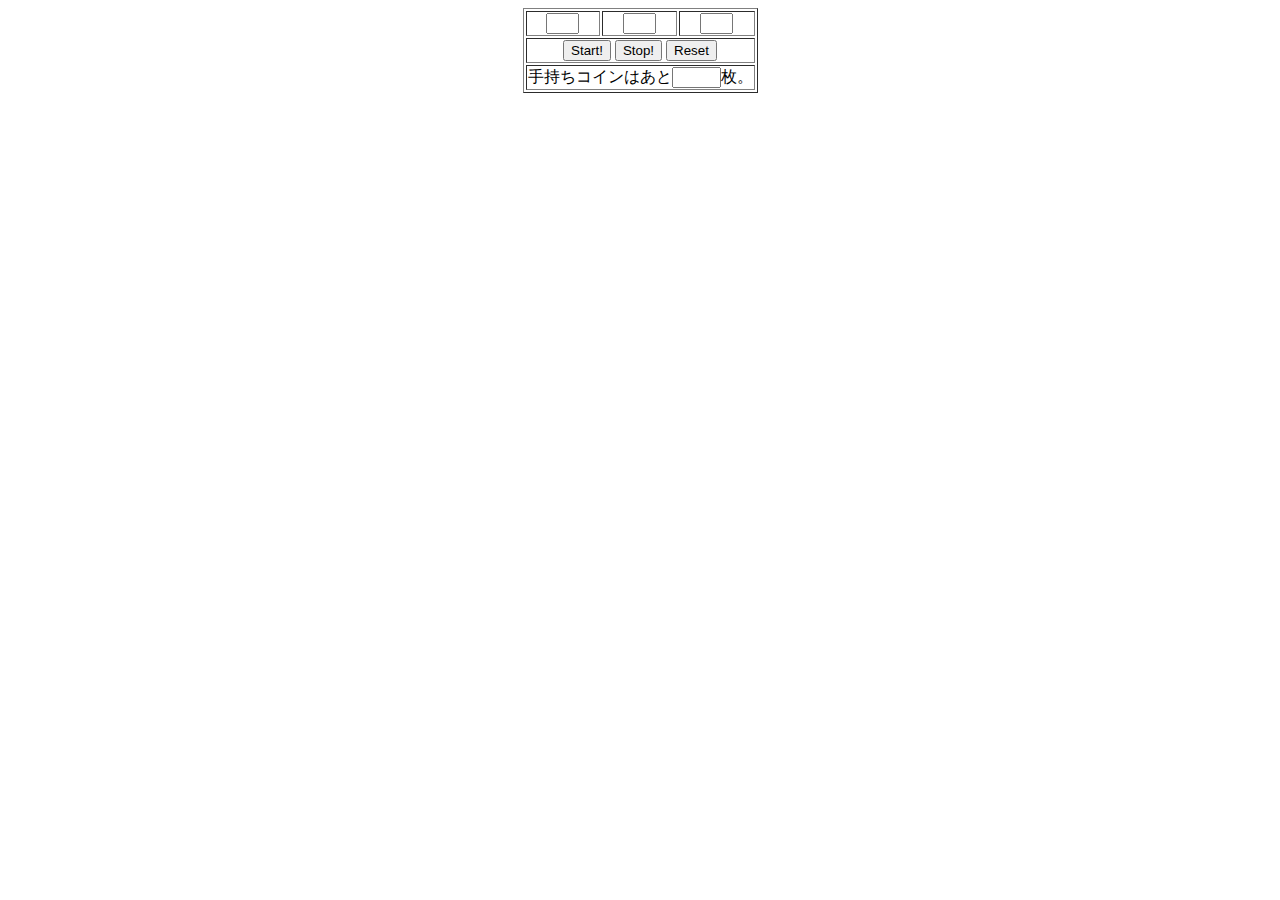
<file: 最終課題/b.index.html>
<html>
<head>
<script src="JS/js.sample.js"></script>
</head>

<body>

<div>
<table border="1" align="center"><form name="form1"><tr>
<td align="center"><input type="text" size="1" name="text1"></td>
<td align="center"><input type="text" size="1" name="text2"></td>
<td align="center"><input type="text" size="1" name="text3"></td>
</tr>

<tr>
<td colspan="3" align="center">
<input type="button" value="Start!" onClick="starts();">
<input type="button" value="Stop!" onClick="stop();">
<input type="button" value="Reset" onClick="hajime();">
</td>
</tr>

<tr>
<td colspan="3">手持ちコインはあと<input type="text" size="3" name="kekka">枚。</td>
</tr>
</form>

</table>
</div>

</body>
</html>
</file>
